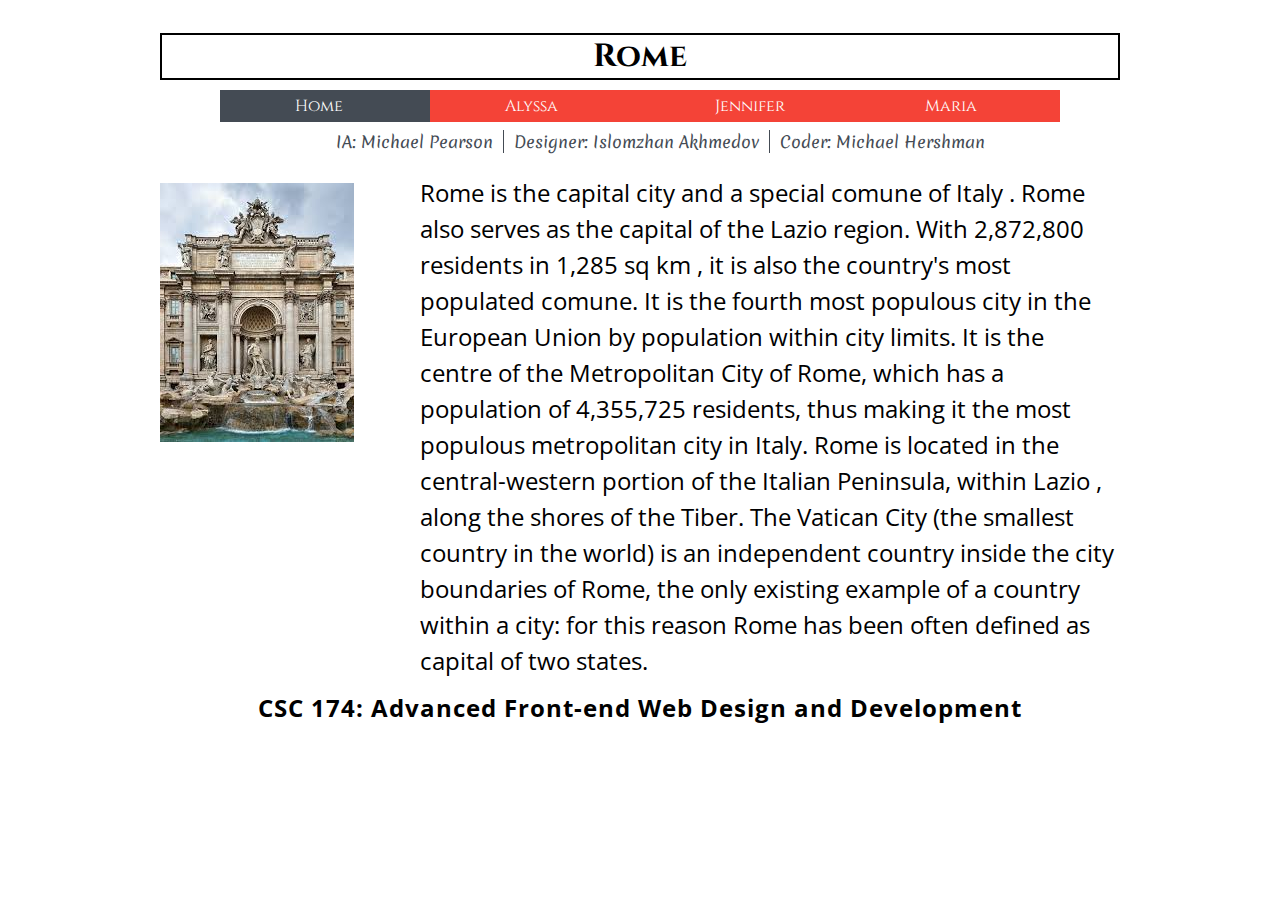
<file: index.html>
<!DOCTYPE html>
<html lang="en">
   <head>
      <meta charset="utf-8">
      <title>Home | Assignment 3: Information Architecture </title>
      <link rel="stylesheet" type="text/css" href="css/styles.css"/>
   </head>
   <body class="container">
      <header>
         <h1>Rome</h1>
      </header>
      <nav class = "menu">
         <ul>
            <li class= "is-current"><a href= "index.html">Home</a></li>
            <li><a href= "alyssa.html">Alyssa</a> </li>
            <li><a href= "jennifer.html">Jennifer</a></li>
            <li><a href= "maria.html">Maria</a> </li>
         </ul>
      </nav>
      <aside>
         <ul>
            <li>IA: Michael Pearson  </li>
            <li>Designer: Islomzhan Akhmedov</li>
            <li>Coder: Michael Hershman</li>
         </ul>
      </aside>
      <img src="images/rome.jpg" alt="rome">
      <main>
         <p>  Rome is the capital city and a special comune of Italy . Rome also serves as the capital of the Lazio region. With 2,872,800 residents in 1,285 sq km , it is also the country's most populated comune. It is the fourth most populous city in the European Union by population within city limits. It is the centre of the Metropolitan City of Rome, which has a population of 4,355,725 residents, thus making it the most populous metropolitan city in Italy. Rome is located in the central-western portion of the Italian Peninsula, within Lazio , along the shores of the Tiber. The Vatican City (the smallest country in the world) is an independent country inside the city boundaries of Rome, the only existing example of a country within a city: for this reason Rome has been often defined as capital of two states.</p>
      </main>
      <footer>CSC 174: Advanced Front-end Web Design and Development </footer>
   </body>
</html>
</file>
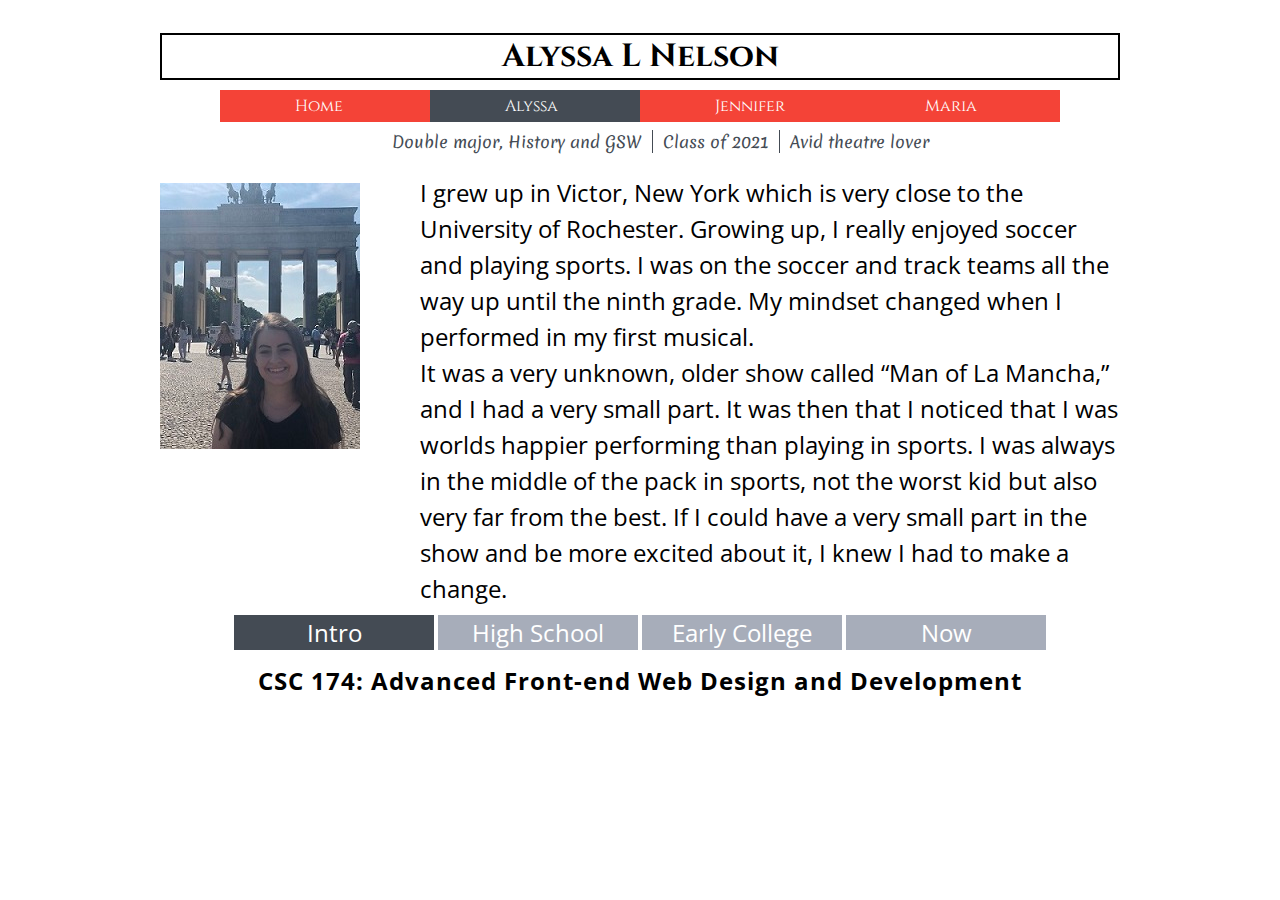
<file: alyssa.html>
<!DOCTYPE html>
<html lang="en">
   <head>
      <meta charset="utf-8">
      <title>Alyssa L Nelson | Assignment 3: Information Architecture </title>
      <link rel="stylesheet" href="css/styles.css">
   </head>
   <body class="container">
      <header>
         <h1>Alyssa L Nelson</h1>
      </header>
      <nav class = "menu">
         <ul>
            <li><a href= "index.html">Home</a></li>
            <li class= "is-current"><a href= "alyssa.html">Alyssa</a> </li>
            <li><a href= "jennifer.html">Jennifer</a></li>
            <li><a href= "maria.html">Maria</a> </li>
         </ul>
      </nav>
      <aside>
         <ul>
            <li>Double major, History and GSW</li>
            <li>Class of 2021</li>
            <li>Avid theatre lover</li>
         </ul>
      </aside>
      <img src="images/alyssa.jpg" alt="alyssa">
      <main>
         <div id="section1" class = "sections">
            <p>I grew up in Victor, New York which is very close to the University of Rochester. Growing up, I really enjoyed soccer and playing sports. I was on the soccer and track teams all the way up until the ninth grade. My mindset changed when I performed in my first musical. <br/>It was a very unknown, older show called “Man of La Mancha,” and I had a very small part. It was then that I noticed that I was worlds happier performing than playing in sports. I was always in the middle of the pack in sports, not the worst kid but also very far from the best. If I could have a very small part in the show and be more excited about it, I knew I had to make a change.</p>
         </div>
         <div id="section2" class = "sections">
            <h1>High School Theatre</h1>
            <p>I then went full speed ahead and pursued theatre. I did not concern myself with going to stressful tryouts or the grueling conditioning practices. The way I played sports, there was always a ranking and everyone was always fighting to get to the top. It was exhausting. With theatre, I did not feel this pressure and felt more joy regardless of the size of the role I got. With my new found passion, I started doing more plays and musicals. I met some amazing people, and the course of my life changed. It all came full circle my senior year when I got the role of Ariel in our production of “The Little Mermaid.” It was an extremely rewarding process, and I would go back to that moment in a heartbeat.</p>
         </div>
         <div id="section3" class = "sections">
            <h1>Early College</h1>
            <p>When I started at the University of Rochester, I knew I wanted to do theatre here as well. It was such an important role for me back in high school, so it was imperative that I found it again. At the Fall Activities Fair, I found a group called ROC Players. They did full-length musical theatre, and it was super interesting because it was completely student-run. I had never done student-run theatre before, so I was excited for the challenge. I signed up to audition, and I was cast in their fall show of “Into the Woods.” It was a very happy moment for me. </p>
         </div>
         <div id="section4" class = "sections">
            <h1>Now</h1>
            <p>As a junior in college, I have been a part of each show ROC Players has done in the past two years. I was an angry stepsister in “Into the Woods,” a tyrannical parent in “Spring Awakening,” and a comedic dancer during the Nazi era in “Cabaret.” I became a Stage Manager, something I never thought I would be able to do in theatre. I always saw myself on the stage, so it was incredible to finally go behind the scenes to see how the magic happens. In addition, I was elected to be the Artistic Director of the group in the most recent elections. This group has given me so much, and I can’t wait to return the favor and give it back to them in my junior year. Trying something new and unexpected can be scary, but it has completely given me a new perspective on my life and goals. </p>
         </div>
      </main>
      <nav class = "inner-menu">
            <button class="tablink is-current" onclick="showTab(event, 'section1')">Intro</button>
            <button class="tablink" onclick="showTab(event, 'section2')">High School</button>
            <button class="tablink" onclick="showTab(event, 'section3')">Early College</button>
            <button class="tablink" onclick="showTab(event, 'section4')">Now</button> 
      </nav>
      <footer>CSC 174: Advanced Front-end Web Design and Development</footer>
      <script src="js/menu-highlighter.js"></script>	
   </body>
</html>
</file>
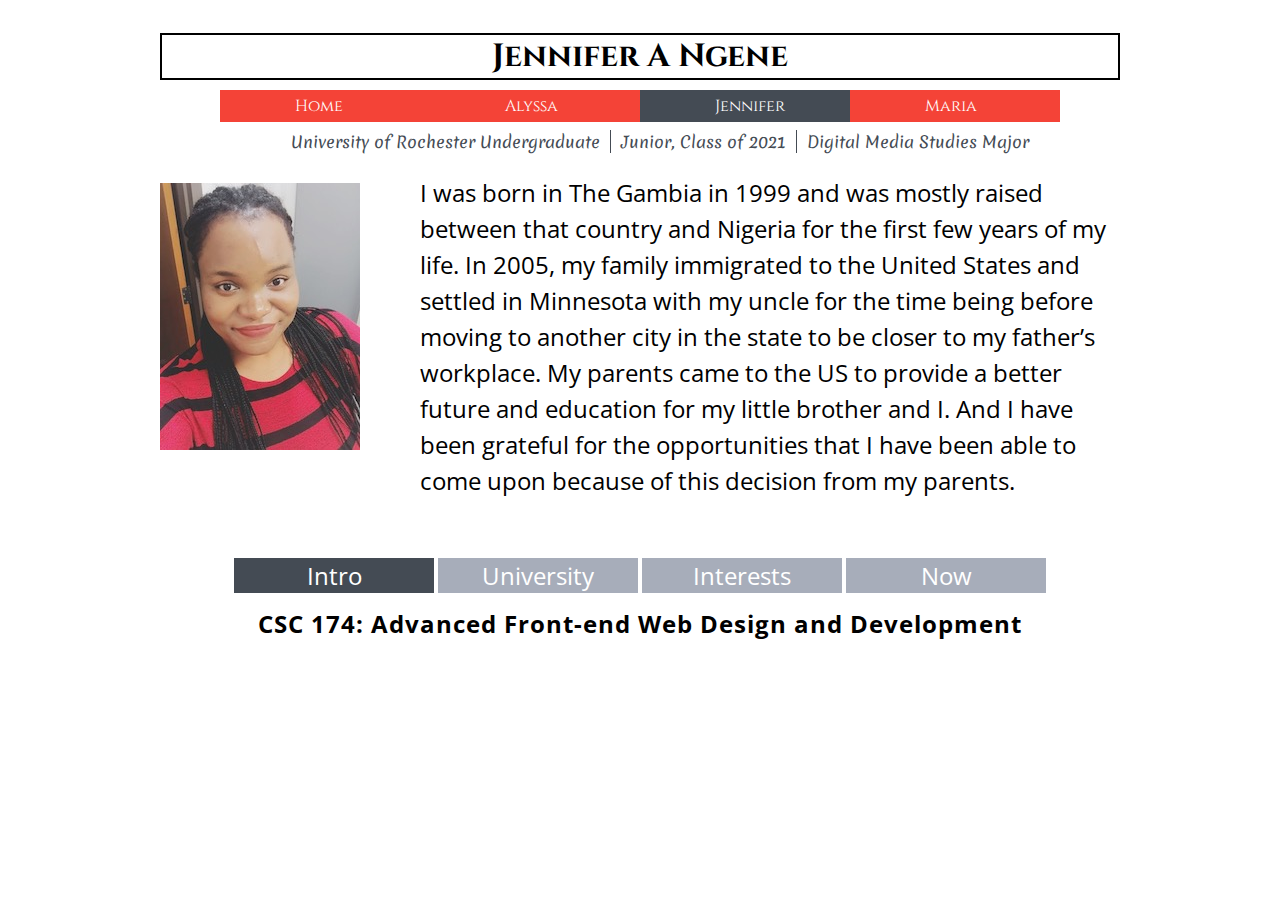
<file: jennifer.html>
<!DOCTYPE html>
<html lang="en">
   <head>
      <meta charset="utf-8">
      <title>Jennifer A Ngene | Assignment 3: Information Architecture</title>
      <link rel="stylesheet" href="css/styles.css">
   </head>
   <body class="container">
      <header>
         <h1>Jennifer A Ngene</h1>
      </header>
      <nav class = "menu">
         <ul>
            <li><a href= "index.html">Home</a></li>
            <li><a href= "alyssa.html">Alyssa</a> </li>
            <li class= "is-current"><a href= "jennifer.html">Jennifer</a></li>
            <li><a href= "maria.html">Maria</a> </li>
         </ul>
      </nav>
      <aside>
         <ul>
            <li>University of Rochester Undergraduate</li>
            <li>Junior, Class of 2021</li>
            <li>Digital Media Studies Major</li>
         </ul>
      </aside>
      <img src="images/jennifer.jpg" alt="jennifer">
      <main>
         <div id = "section1" class = "sections">
            <p>I was born in The Gambia in 1999 and was mostly raised between that country and Nigeria for the first few years of my life. In 2005, my family immigrated to the United States and settled in Minnesota with my uncle for the time being before moving to another city in the state to be closer to my father’s workplace. My parents came to the US to provide a better future and education for my little brother and I. And I have been grateful for the opportunities that I have been able to come upon because of this decision from my parents.</p>
         </div>
         <div id = "section2" class = "sections">
            <h1>University</h1>
            <p>I managed to get accepted into a great university that I am still currently attending, called the University of Rochester in the state of New York. I was pursuing a Brain and Cognitive Sciences major with the pre-med track when I first started university (solely because of the decisions made by my parents) but I soon realized that I didn’t want to do any of that. I then thought about maybe pursuing a computer science major and then a neuroscience major and then lastly a psychology major. But I didn’t want to do any of those majors because I did not see myself having a career in the fields that those majors represented. Of course, I knew that what I majored in did not absolutely guarantee a certain career path for me, but I just did not see myself in those majors for my time being in the university.</p>
         </div>
         <div id = "section3" class = "sections">
            <h1>Interests</h1>
            <p>I had an immense passion for technology and being digitally creative for a really long time. I became interested in website design from one day stumbling upon the HTML and CSS of the blog themes for most of my favorite Tumblr users that I used to follow. This was around when I was in 10th grade. At the time, I didn’t know that the code that I was looking at was HTML, CSS, and some JavaScript. They all looked like letters and numbers to me and didn’t have any particular meaning. I did mess around with the CSS of the blog sites unknowingly. Usually inputting various color codes and font choices and refreshing the page to see the changes happen immediately. Along with that kind of experience, I also created and designed a website for the IB students at my high school using WIX as the website builder. So, I still was not explicitly working with the code of the website just quite yet.</p>
         </div>
         <div id = "section4" class = "sections">
            <h1>Now</h1>
            <p>It wasn’t until I got into university and took CSC 170 during my first year that I realized the importance of the code that I was messing with when changing the numbers and letters from the Tumblr blog themes. I was very interested in the class and was thoroughly excited to learn as much as I could while taking the course. I could also see the career path that I could follow if I were to gain more knowledge in the area of creating websites. But I soon realized that I wanted to do more. I realized the potential that the digital could have for my creativity. And that pretty much explains why I am now a Digital Media Studies major. It’s where I can get to show my skills and learn more about all things digital and to keep on doing my own kind of digital composition of turning the ideas that I have in my head into digital pieces.</p>
         </div>
      </main>
      <nav class = "inner-menu">
            <button class="tablink is-current" onclick="showTab(event, 'section1')">Intro</button>
            <button class="tablink" onclick="showTab(event, 'section2')">University</button>
            <button class="tablink" onclick="showTab(event, 'section3')">Interests</button>
            <button class="tablink" onclick="showTab(event, 'section4')">Now</button> 
      </nav>
      <footer>CSC 174: Advanced Front-end Web Design and Development</footer>
      <script src="js/menu-highlighter.js"></script>
   </body>
</html>
</file>
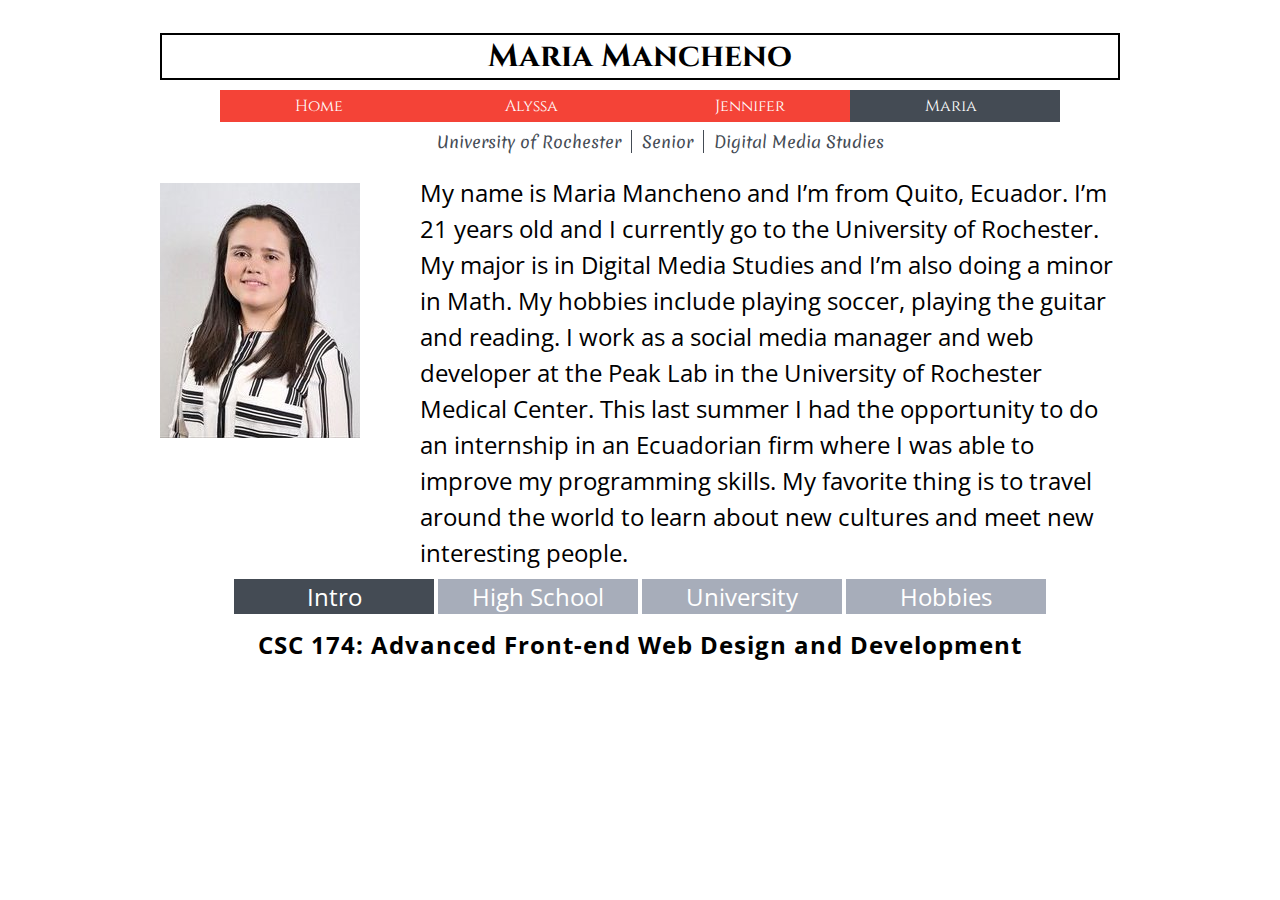
<file: maria.html>
<!DOCTYPE html>
<html lang="en">
   <head>
      <meta charset="utf-8">
      <title> Maria Mancheno | Assignment 3: Information Architecture </title>
      <link rel="stylesheet" type="text/css" href="css/styles.css">
   </head>
   <body class= "container">
      <header>
         <h1> Maria Mancheno </h1>
      </header>
      <nav class = "menu">
         <ul>
            <li><a href= "index.html">Home</a></li>
            <li><a href= "alyssa.html">Alyssa</a> </li>
            <li><a href= "jennifer.html">Jennifer</a></li>
            <li class= "is-current"><a href= "maria.html">Maria</a> </li>
         </ul>
      </nav>
      <aside>
         <ul>
            <li>University of Rochester</li>
            <li>Senior</li>
            <li>Digital Media Studies</li>
         </ul>
      </aside>
      <img src= "images/maria.jpg" alt="maria">
      <main>
         <div id="section1" class = "sections">
            <p>My name is Maria Mancheno and I’m from Quito, Ecuador. I’m 21 years old and I currently go to the University of Rochester. My major is in Digital Media Studies and I’m also doing a minor in Math. My hobbies include playing soccer, playing the guitar and reading. I work as a social media manager and web developer at the Peak Lab in the University of Rochester Medical Center. This last summer I had the opportunity to do an internship in an Ecuadorian firm where I was able to improve my programming skills. My favorite thing is to travel around the world to learn about new cultures and meet new interesting people. 
            </p>
         </div>
         <div id="section2" class = "sections">
            <h1> High School </h1>
            <p>In Ecuador, kinder, primary and secondary are only one school. So, I can say I went to the same school for 14 years. The name of my school was American School of Quito, which is the city where I’m from. My favorite teacher was my Physics teacher from my two last years of high school. I also did the International Baccalaureate Program, where you have to choose two natural science classes and a social science class, or vice versa. I ended up choosing Economics, Physics and History. It was a good combination but very demanding as well. Overall my experience at the school was great. I met a lot of people, who’ve been my friends since we were 4 years old. I know the school made a good job in getting me prepared for college life. </p>
         </div>
         <div id="section3" class = "sections">
            <h1> University </h1>
            <p>I came to the University of Rochester on August of 2016. My family came all the way from Ecuador to drop me in school. Those days were filled with mixed emotions, as I was excited to start a new stage of my life, but sad because I had to say goodbye to my family. When I first arrived, I wanted to study Economics, but from the beginning I wasn’t sure about it. I was going to give a try, but it ended up in disappointment. For this reason, I switched to Computer Science, it was my first time ever programming and it was really hard for me. I realized it wasn’t meant for me. Therefore, I decided to switch again to Mathematics, which is something I’ve always felt comfortable with. I did enjoy it a lot, but I wanted to combine with something else so that it would be more useful in the future. When exploring my career options, the most appealing option was Digital Media Studies. It combines many of my passions, such as website design, photography and film. Thus, I decided to major in Digital Media Studies and do a minor in Mathematics. </p>
         </div>
         <div id="section4" class = "sections">
            <h1> Hobbies </h1>
            <p>I began playing the guitar when I was 9 years old. I received private lessons at my house and the beginning it was a bit frustrating because it takes time until chords actually start to sound properly. Yet, I knew that instrument was meant for me and I never gave up. I play the guitar every single day and there is not a single place that I go without my guitar. It’s not only an instrument but one of the best possible companions. I began playing soccer even earlier, when I was about 7 years old. I think much of my soccer passion came from my dad’s influence, as he is a soccer lover. I play as a forward and I’m currently part of the club soccer team at the University of Rochester. Finally, my last hobby is reading. I’ve always liked to read, but I used to make up a lot of excuses and didn’t end up reading as much as I would have wanted. Therefore, my 2019 new year’s resolution included reading 24 book throughout the year. I made time to read at least 30 minutes every day. I finished my goal about three weeks ago and I’m currently on my 26th book now.  </p>
         </div>
      </main>
      <nav class = "inner-menu">
            <button class="tablink is-current" onclick="showTab(event, 'section1')">Intro</button>
            <button class="tablink" onclick="showTab(event, 'section2')">High School</button>
            <button class="tablink" onclick="showTab(event, 'section3')">University</button>
            <button class="tablink" onclick="showTab(event, 'section4')">Hobbies</button> 
      </nav>
      <footer>CSC 174: Advanced Front-end Web Design and Development </footer>
      <script src="js/menu-highlighter.js"></script>	
   </body>
</html>
</file>
<file: css/styles.css>
/* The designer based its design from http://csc174.org/assignment02/Rome */


/* 
    Completely coded by myself (Islomzhan Akhmedov)
    The main difference between mine and that of Assignment02 is that I used CSS Grid and they did not!
    Also, in mine it has two different colors for the menu to seperate them, and the fonts do are not arbitrary but they are consistent with each other comparing to that assignment02.
    Also, every image is displayed next to a larger text that makes it a better looking page.
*/

@import url('https://fonts.googleapis.com/css?family=Cinzel|Merienda|Open+Sans+Condensed:300|Metamorphous');

/*	*************************************************
	BASE 
	************************************************* */

* {
	margin: 0;
	border: 0;
}

ul {
	list-style-type: none;
}

.is-current {
	background: #444B54;
}


/*	*************************************************
	BASE - HEADER
	************************************************* */

header h1 {
	font-family: 'Cinzel', serif;
	border: black solid 2px;
}


/*	*************************************************
	BASE - ASIDE
	************************************************* */
aside {
    margin: 0px auto;
    text-align: center;
}
aside ul {
	color: #444B54;
	font-family: 'Merienda', cursive;
	display: flex;
}

aside ul li {
	padding: 0px 10px;
	border-right: #444B54 1px solid;
}

aside ul li:last-of-type {
	border-right: none;
}


/*	*************************************************
	BASE - NAV
	************************************************* */

nav ul {
    margin-top: 10px;
	display: flex;
    margin-left: -40px;
}

nav ul li {
	background: #F44337;
	width: 200px;
	overflow: hidden;
	font-family: 'Cinzel', serif;
	padding: 5px;
}

nav ul li:hover {
	opacity: 0.7;
}

nav ul li a {
	padding: 5px 85px;
	margin-left: -15px;
	text-decoration: none;
	color: white;
}


/*	*************************************************
	BASE - INNER NAV
	************************************************* */

button {
	background: #A7ADBA;
	width: 200px;
	color: white;
	text-align: center;
	font-family: 'Open Sans Condensed', sans-serif;
	font-size: x-Large;
        margin-bottom: 2px;

}

button:hover {
	opacity: 0.8;
}


/*	*************************************************
	BASE - MAIN
	************************************************* */

main {
	font-family: 'Open Sans Condensed', sans-serif;
	line-height: 1.5em;
	font-size: x-Large;
}

main h1+p {
	margin-top: 0.5em;
}

.sections:not(:first-of-type) {
	display: none;
}


/*	*************************************************
	BASE - FOOTER
	************************************************* */

footer {
	font-family: 'Open Sans Condensed';
	font-size: x-Large;
    font-weight: bolder;
    letter-spacing: 1px;
}


/*	*************************************************
	LAYOUT
	************************************************* */

.container {
    margin: 25px auto;
	width: 90%;
	max-width: 960px;
    
	display: grid;
	grid-template-columns: 260px 1fr 200px;
}

@media ( max-width: 375px ) {
	.container { display: block; }
}

header {
    grid-column: 1 / span 3; 
    text-align: center;
}

.menu {
    grid-column: 1 / span 3;
    margin: 0 auto;
}

aside {
    grid-column: 1 / span 3;
    margin-bottom: 10px;
}

body img {
    grid-column: 1 / 3;
    grid-row: 4;
    margin-top: 20px;
}

main {
    grid-column: 2 / span 3;
    grid-row: 4;
    min-height: 375px;
}

.inner-menu {
    grid-column: 1 / span 3;
    text-align: center;
}
footer {
    grid-column: 1 / span 3;
    text-align: center;
}
body > * {
    	margin-top: 0.5em;

}
</file>
